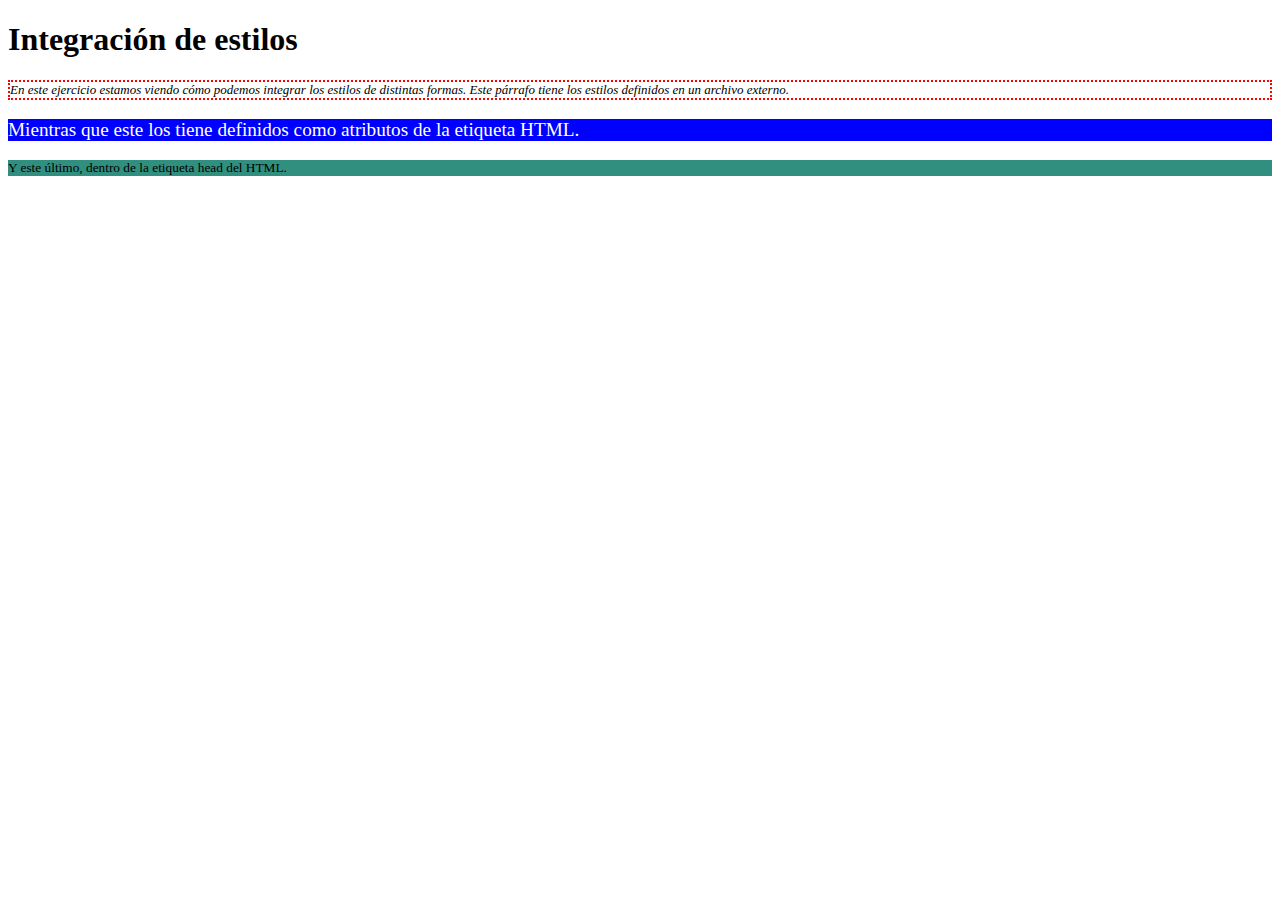
<file: Ejercicio1/index.html>
<!DOCTYPE html>
<html>
    <head>
        <meta charset="utf-8">
        <link rel="stylesheet" href="style.css">
        <title>Ejercicio 1</title>
        <style type="text/css">
            #parrafo3 {
                background-color:rgb(49, 143, 127);
                color:black;
                font-size: smaller;
            }
        </style>
    </head>
    <body>
        <h1>Integración de estilos</h1>
        <p class="parrafo1">En este ejercicio estamos viendo cómo podemos integrar los estilos de distintas formas. Este párrafo tiene los estilos definidos en un archivo externo.</p>
        <p style="background-color: blue;color: white;font-size: larger;">Mientras que este los tiene definidos como atributos de la etiqueta HTML.</p>
        <p id="parrafo3">Y este último, dentro de la etiqueta head del HTML.</p>
    </body>
</html>
</file>
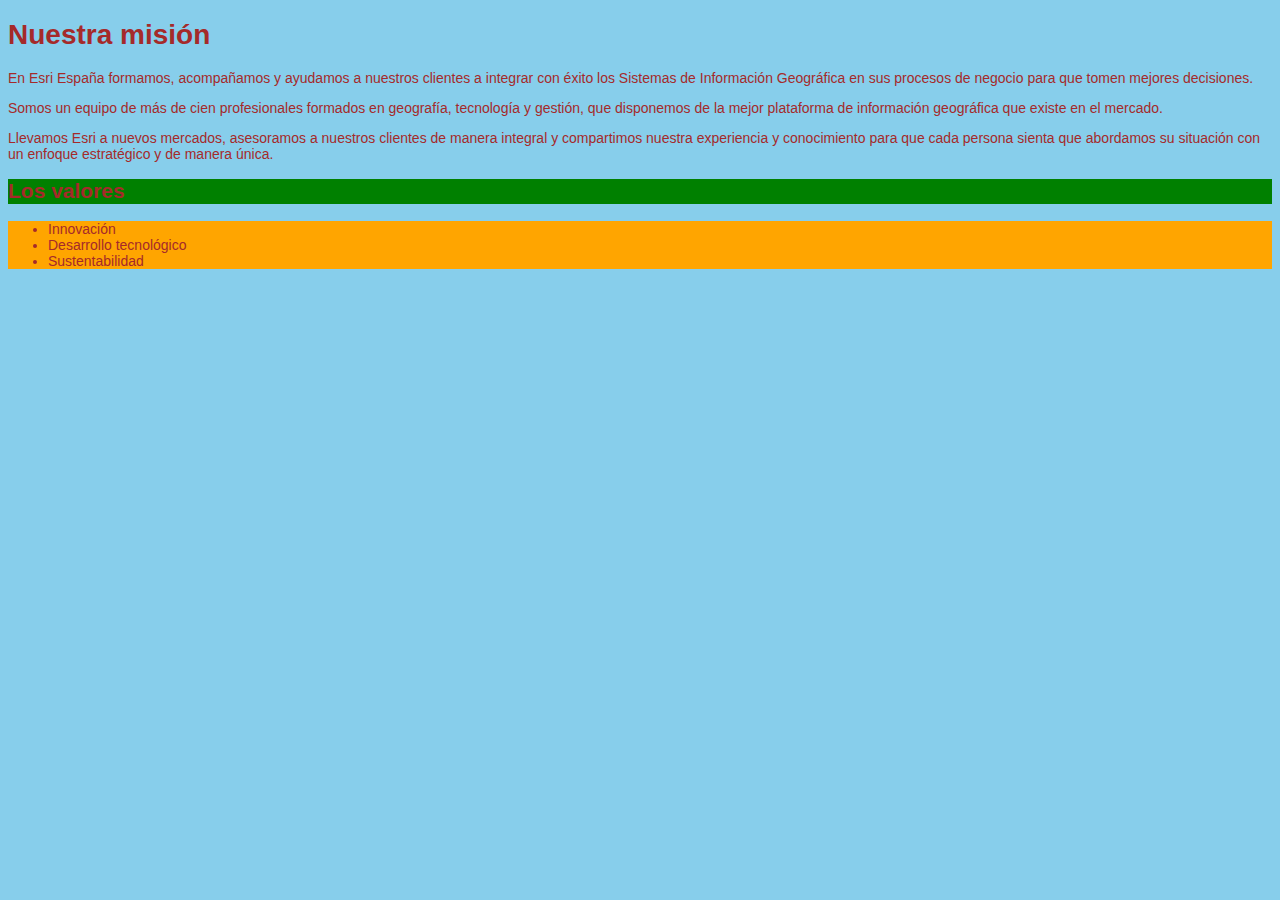
<file: Ejercicio2/index.htm>
<!DOCTYPE html>
<html>
    <head>
        <meta charset="utf-8">
        <title>Ejercicio 2</title>
        <link rel="stylesheet" href="style.css">
    </head>
    <body>
        <h1>Nuestra misión</h1> 
        <div> 
            <p>En Esri España formamos, acompañamos y ayudamos a nuestros clientes a integrar con éxito los Sistemas de Información Geográfica en sus procesos de negocio para que tomen mejores decisiones.</p> 
            <p>Somos un equipo de más de cien profesionales formados en geografía, tecnología y gestión, que disponemos de la mejor plataforma de información geográfica que existe en el mercado.</p> 
            <p>Llevamos Esri a nuevos mercados, asesoramos a nuestros clientes de manera integral y compartimos nuestra experiencia y conocimiento para que cada persona sienta que abordamos su situación con un enfoque estratégico y de manera única.</p> 
        </div> 
        <div> 
            <h2>Los valores</h2> 
            <ul> 
                <li>Innovación</li> 
                <li>Desarrollo tecnológico</li> 
                <li>Sustentabilidad</li> 
            </ul> 
        </div>
    </body>
</html>
</file>
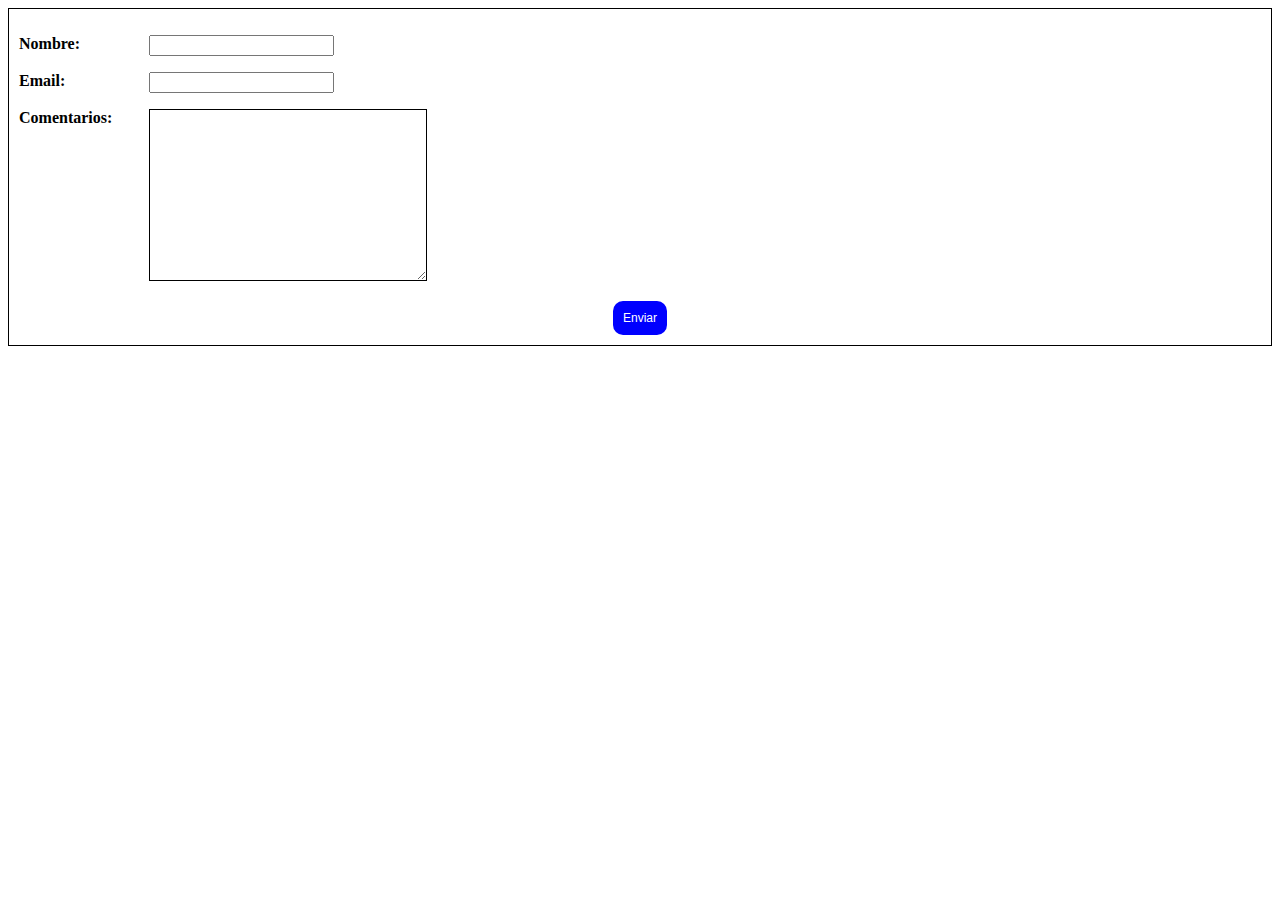
<file: Ejercicio5/index.html>
<!DOCTYPE html>
<html>
    <head>
        <meta charset="utf-8">
        <title>Ejercicio 5</title>
        <link rel="stylesheet" href="style.css">
    </head>
    <body>
       <form action="POST" id="contact-form">
           <p>
               <label class="label-form" for="name">Nombre:</label>
               <input type="text" id="name">
           </p>
           <p>
               <label class="label-form" for="email">Email:</label>
               <input type="text" id="email">
           </p>
           <p>
               <label class="label-form" for="comments">Comentarios:</label>
               <textarea name="comments" form id="contact-form" cols="30" rows="10"></textarea>
           </p>
           <div class="container-button">
                <button class="send-button" type="submit">Enviar</button>
           </div>
       </form>
    </body>
</html>
</file>
<file: Ejercicio1/style.css>
body {
    font-family: 'Segoe UI';
}
.parrafo1 {
    font-family: 'Segoe UI';
    font-style: italic;
    font-size: small;
    border: 2px dotted red;
}
</file>
<file: Ejercicio2/style.css>
body {
    font-size: 14px; 
    font-family:'Gill Sans', 'Gill Sans MT', Calibri, 'Trebuchet MS', sans-serif;
    color: brown;
    background-color: skyblue;
    line-height: 1.15;
}

@media all and (min-width: 600px) {
    h2 {
        background-color: green;
    }
    ul {
        background-color: orange;

    }
}
</file>
<file: Ejercicio5/style.css>
#contact-form {
    border: 1px;
    border-style: solid;
    padding: 10px;
}

.label-form {
    font-weight: bolder;
    width: 100px;
    padding-right: 30px;
    float: left;
}

.container-button {
    text-align: center;
}

.send-button {
    background-color: blue;
    color: white;
    border-style: none;
    border-radius: 10px;
    padding: 10px;
    font-size: 12px;
}

.send-button:hover {
    cursor: pointer;
    background-color: red;
}
</file>
